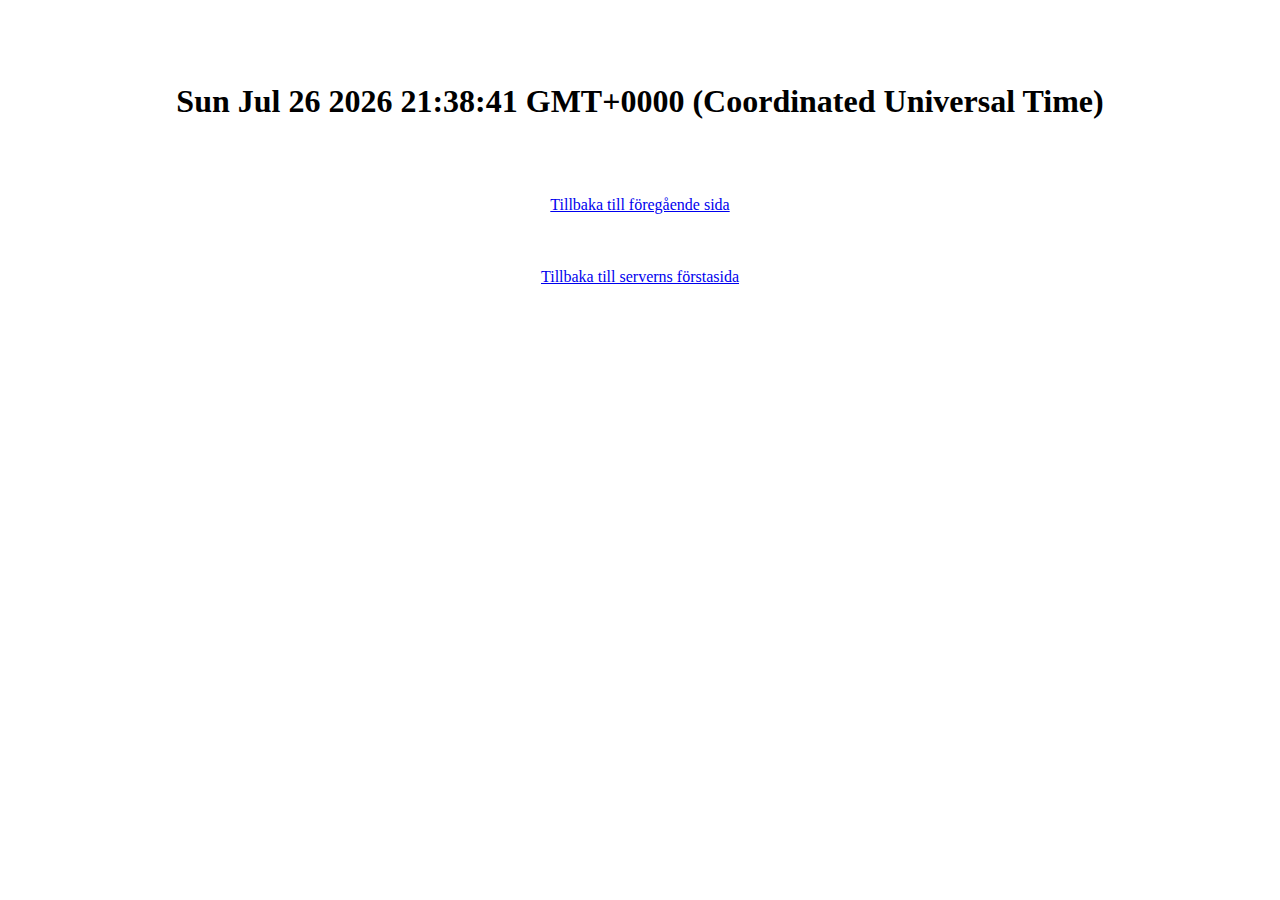
<file: datetime.html>
<!DOCTYPE html>

<html lang="en">

    <head>

        <meta charset="UTF-8">
        <title>Date & Time</title>

        <link rel="shortcut icon" href="/favicon.ico" type="image/x-icon">
        <link rel="icon" href="/favicon.ico" type="image/x-icon">


        <script type="text/javascript">

            function get(name){

                if(name=(new RegExp('[?&]'+encodeURIComponent(name)+'=([^&]*)')).exec(location.search))
                return decodeURIComponent(name[1]);
            }


            function myFunction() {

                var bc = get("backgroundcolour");
                var ff = get("fontfamily");
                var tc = get("textcolour");


                console.log(bc);
                console.log(ff);
                console.log(tc);

                document.getElementById("body").style.backgroundColor = bc;
                document.getElementById("date").style.fontFamily = ff;
                document.getElementById("date").style.color = tc;

                var datetime = new Date();
                document.getElementById("date").innerHTML = datetime.toString();

                document.getElementById("mainpage").style.fontFamily = ff;
                document.getElementById("mainpage").style.color = tc;

                document.getElementById("prevpage").style.fontFamily = ff;
                document.getElementById("prevpage").style.color = tc;

            }

            window.onload = myFunction;

        </script>


    </head>

    <body id="body">

        <br>
        <br>
        <br>

        <h1 id="date" style="text-align:center;"></h1>

        <br>
        <br>
        <br>

        <div style="text-align:center">
            <a id="prevpage" href="/date_time_viewer">Tillbaka till föregående sida</a>
        </div>

        <br>
        <br>
        <br>

        <div style="text-align:center">
            <a id="mainpage" href="/">Tillbaka till serverns förstasida</a>
        </div>


    </body>

</html>
</file>
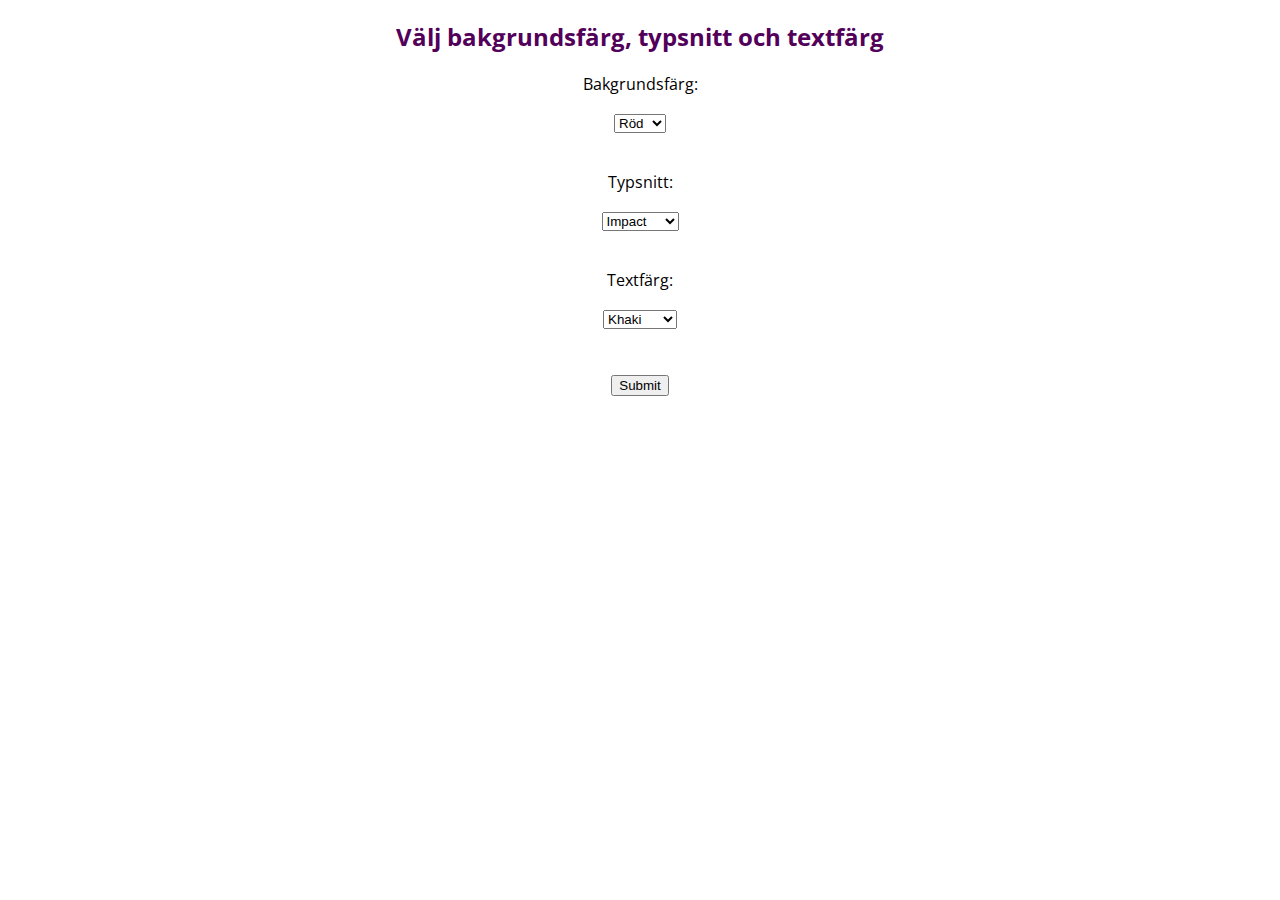
<file: datetimeinput.html>
<!DOCTYPE html>

<html lang="en">

    <head>
        <meta charset="UTF-8">
        <title>Date Time Input</title>

        <link href="standard.css" rel = "stylesheet" type="text/css">
        <link href="https://fonts.googleapis.com/css?family=Open+Sans" rel="stylesheet">

        <link rel="shortcut icon" href="/favicon.ico" type="image/x-icon">
        <link rel="icon" href="/favicon.ico" type="image/x-icon">

    </head>

    <body>

        <h2>Välj bakgrundsfärg, typsnitt och textfärg</h2>

        <form action="/datetime.html" method="get">

            <P>Bakgrundsfärg:</P>

            <select name="backgroundcolour" id="backgroundcolour">
                <option value="red">Röd</option>
                <option value="green">Grön</option>
                <option value="blue">Blå</option>
                <option value="yellow">Gul</option>
            </select>

            <br>
            <br>

            <p>Typsnitt:</p>

            <select name="fontfamily" id="fontfamily">
                <option value="impact">Impact</option>
                <option value="verdana">Verdana</option>
                <option value="courier">Courier</option>
                <option value="helvetica">Helvetica</option>
            </select>

            <br>
            <br>

            <p>Textfärg:</p>

            <select name="textcolour" id="textcolour">
                <option value="khaki">Khaki</option>
                <option value="magenta">Magenta</option>
                <option value="olive">Olive</option>
                <option value="pink">Rosa</option>
            </select>

            <br>
            <br>
            <br>

            <input type="submit" value="Submit">

        </form>

    </body>

</html>
</file>
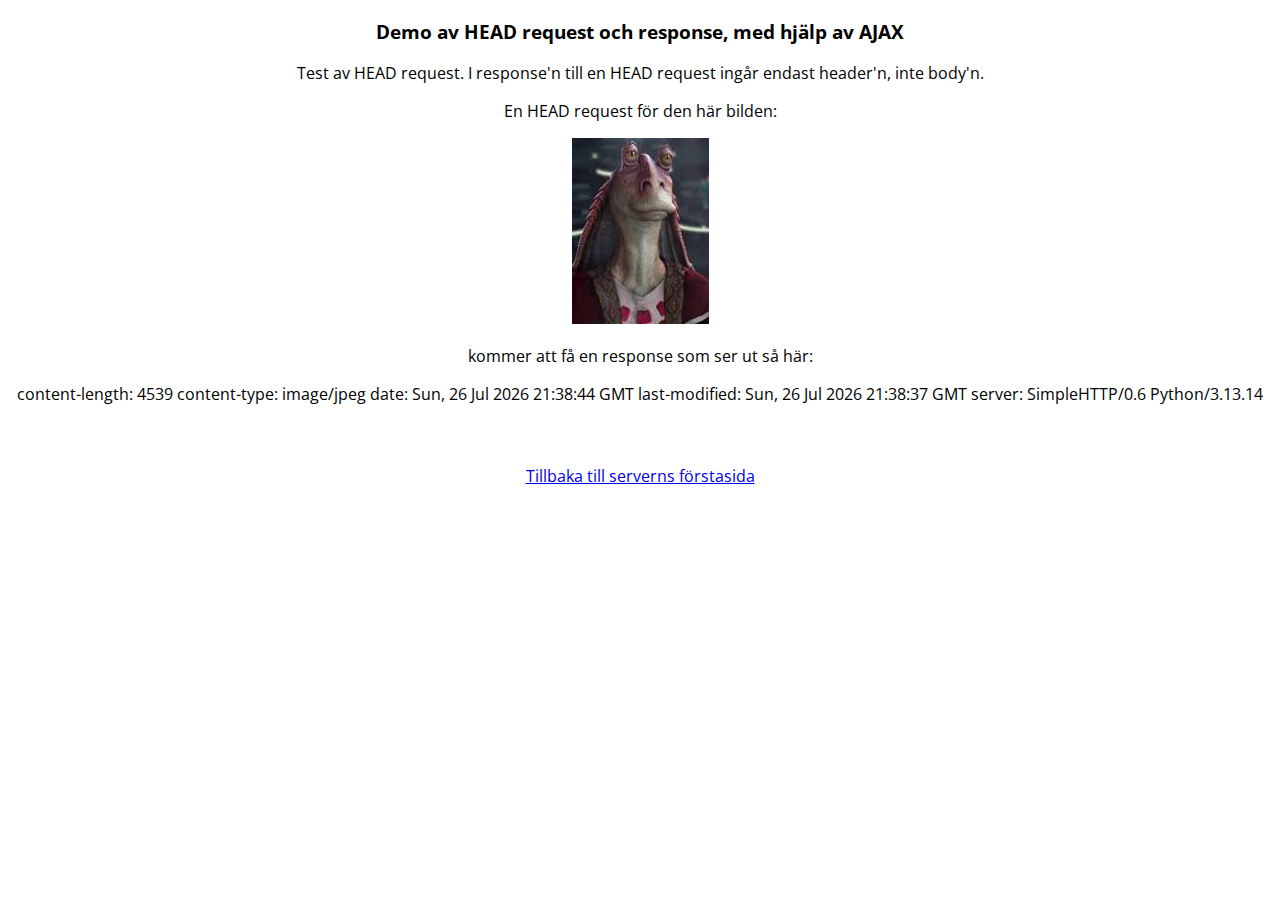
<file: headajaxdemo.html>
<!DOCTYPE html>

<html lang="en">

    <head>

        <meta charset="UTF-8">
        <title>Head Ajax Demo</title>

        <link href="standard.css" rel = "stylesheet" type="text/css">
        <link href="https://fonts.googleapis.com/css?family=Open+Sans" rel="stylesheet">

        <link rel="shortcut icon" href="/favicon.ico" type="image/x-icon">
        <link rel="icon" href="/favicon.ico" type="image/x-icon">

    </head>

    <body>

        <h3>Demo av HEAD request och response, med hjälp av AJAX</h3>

        <p>Test av HEAD request. I response'n till en HEAD request ingår endast header'n, inte body'n.</p>
        <p>En HEAD request för den här bilden:</p>

        <img src="PageDir/jarjar.jpg">

        <p>kommer att få en response som ser ut så här:</p>

        <p id="demo"></p>

        <script>

            var xhttp = new XMLHttpRequest();
            xhttp.onreadystatechange = function() {

              if (this.readyState == 4 && this.status == 200) {

                document.getElementById("demo").innerHTML = this.getAllResponseHeaders();

              }

            };

            xhttp.open("HEAD", "PageDir/jarjar.jpg", true);
            xhttp.send();

        </script>

        <br>
        <br>

        <a href="/">Tillbaka till serverns förstasida</a>

    </body>

</html>
</file>
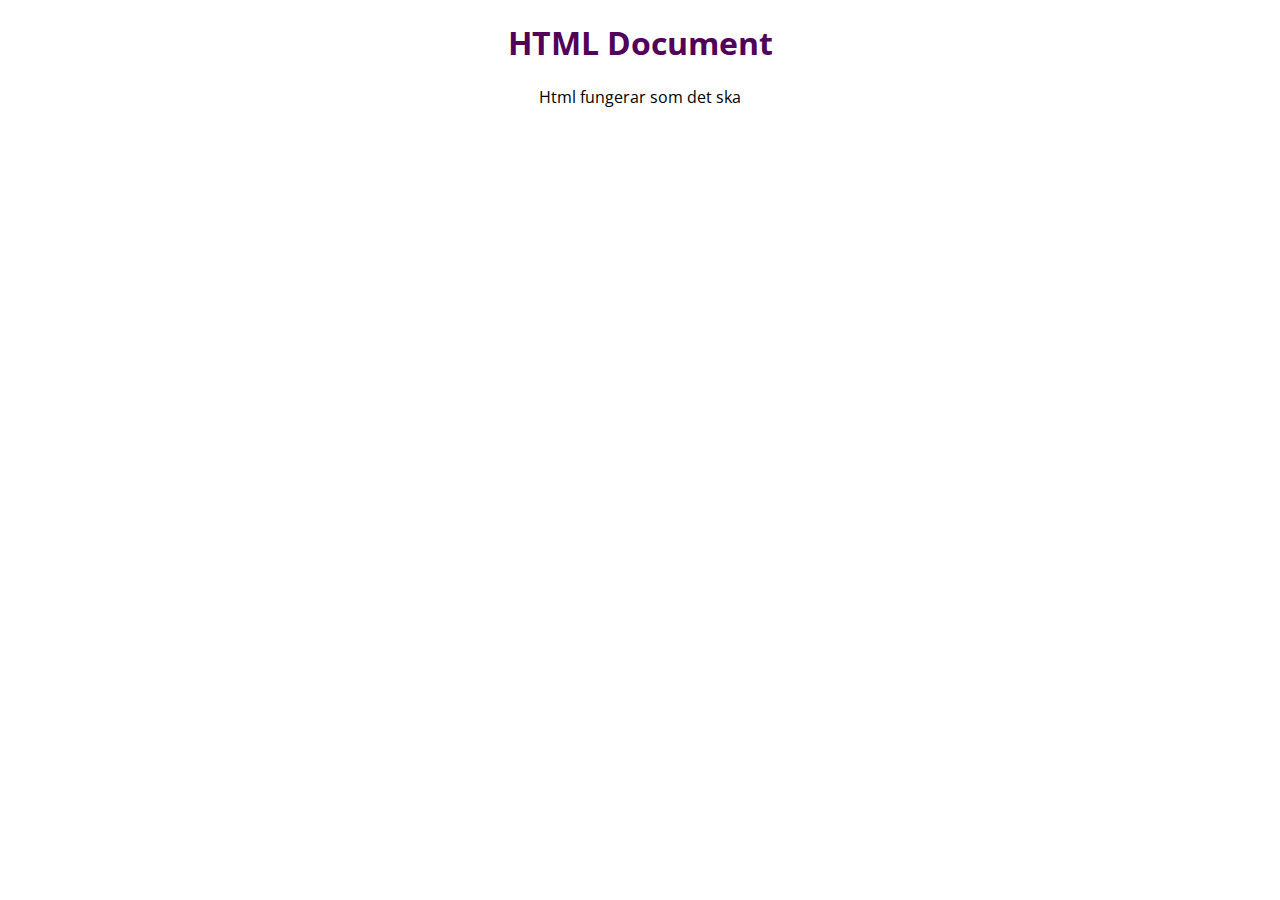
<file: pagedir/test.html>
<!DOCTYPE html>
<html lang="en">
<head>
    <title>Title</title>
    <link href="/standard.css" rel = "stylesheet" type="text/css">
    <link href="https://fonts.googleapis.com/css?family=Open+Sans" rel="stylesheet">
</head>
<body>
<h1>HTML Document</h1>
<p>Html fungerar som det ska</p>
</body>
</html>
</file>
<file: standard.css>
body {


  text-align: center;
  font-family: 'Open Sans', sans-serif;
}
h1{
  color: #520059;
}
h2{
  color: #520059;
}
pre{
color: grey;
}
</file>
